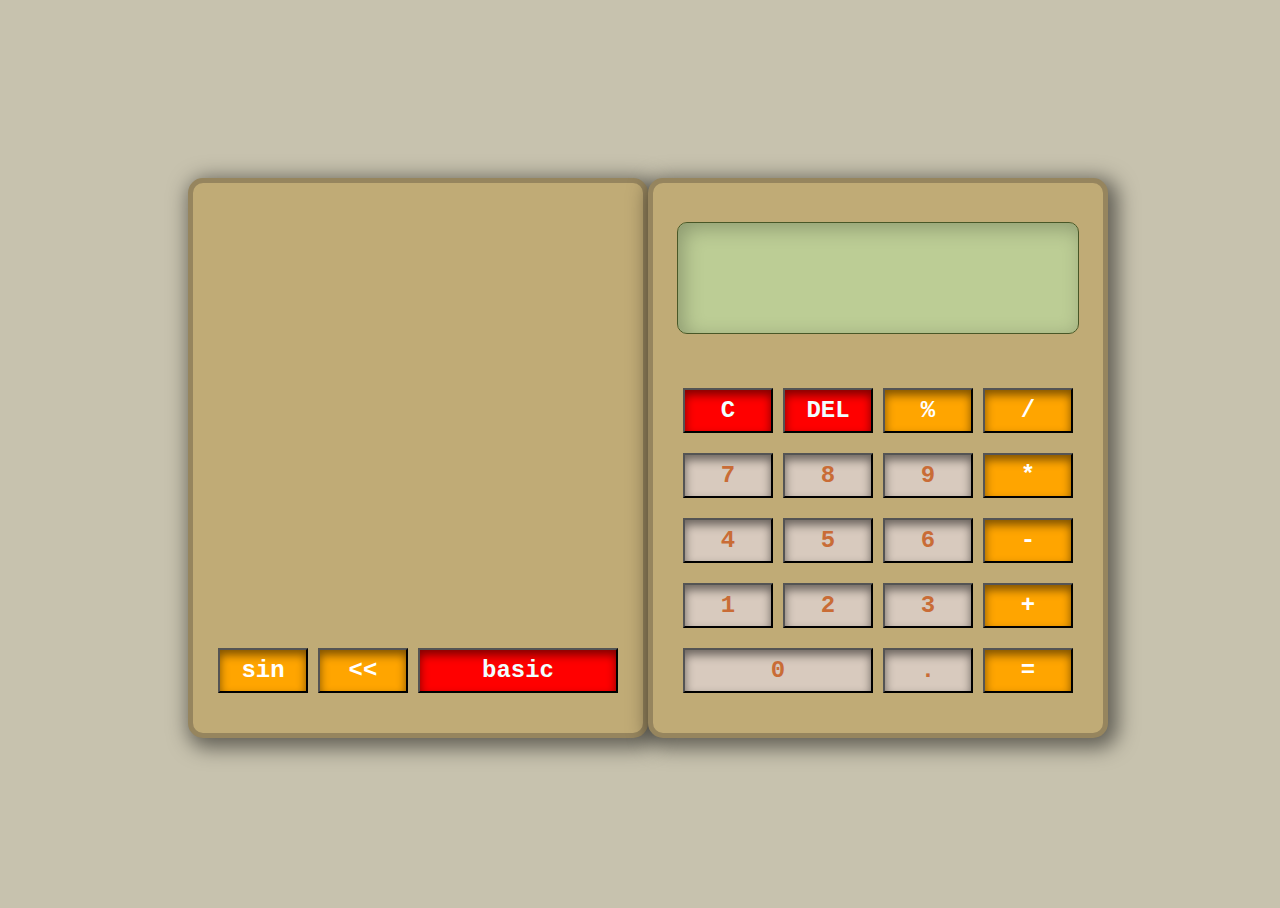
<file: index.html>
<!DOCTYPE html>
<html lang="en">

<head>
    <meta charset="UTF-8">
    <meta http-equiv="X-UA-Compatible" content="IE=edge">
    <meta name="viewport" content="width=device-width, initial-scale=1.0">
    <title>Calculator</title>
    <link href="style.css" rel="stylesheet">
</head>

<body>
    <div class="calculator-frame">
        <div class="buttons">
            <button class="operator">sin</button>
            <button class="operator">&lt;&lt;</button>
            <button class="type">basic</button>
        </div>

    </div>
    <div class="calculator-frame">
        <div class="container">
            <div class="second-display"></div>
            <div class="display"></div>
        </div>
        <div class="buttons">
            <button class="clear">C</button>
            <button class="del">DEL</button>
            <button class="operator">%</button>
            <button class="operator">/</button>
            <button class="number">7</button>
            <button class="number">8</button>
            <button class="number">9</button>
            <button class="operator">*</button>
            <button class="number">4</button>
            <button class="number">5</button>
            <button class="number">6</button>
            <button class="operator">-</button>
            <button class="number">1</button>
            <button class="number">2</button>
            <button class="number">3</button>
            <button class="operator">+</button>
            <button class="number zero">0</button>
            <button class="decimal">.</button>
            <button class="operator equal">=</button>
        </div>
    </div>
    <script type="module" src="main.js"></script>
</body>

</html>
</file>
<file: style.css>
body {
    display: flex;
    align-items: center;
    justify-content: center;
    position: absolute;
    width: 100%;
    height: 100%;
    overflow: hidden;
    background-color: #0d3461;
    background-color: rgb(199, 194, 174);
}

.calculator-frame {
    display: flex;
    justify-content: center;
    align-items: flex-end;
    flex-wrap: wrap;
    width: 450px;
    height: 550px;
    border: 5px solid #96855e;
    border-radius: 15px;
    background-color: #c0ab76;
    box-shadow: 5px 5px 20px 5px rgba(0, 0, 0, 0.5);
}

.container {
    font-family: 'Courier New', Courier, monospace;
    width: 380px;
    height: 80px;
    background-color: #bccd95;
    color: darkblue;
    align-items: center;
    border: 1px solid #485727;
    border-radius: 10px;
    padding: 10px;
    padding-top: 20px;
    overflow: hidden;
    box-shadow: inset 5px 5px 20px 0px rgba(0, 0, 0, 0.25);
}

.second-display {
    font-size: 22px;
    padding-left: 5px;
}

.display {
    font-size: 42px;

}

.buttons {
    display: grid;
    grid-template-columns: auto auto auto auto;
    margin-bottom: 35px;

}

button {
    font-family: 'Courier New', Courier, monospace;
    font-weight: 600;
    font-size: x-large;
    color: azure;
    width: 90px;
    height: 45px;
    margin: 5px;
    margin-top: 15px;
    border-style: outset;
    box-shadow: inset 0px 5px 10px 0px rgba(0, 0, 0, 0.5);
}

.type {
    width: 200px;
}

button:hover {
    transform: translateY(5px);
    box-shadow: inset 0px 10px 20px 2px rgba(0, 0, 0, 0.25);
}

.number,
.decimal {
    background-color: #d8cabe;
    color: #c96c36;
}

.number:hover,
.decimal:hover {
    background-color: #e4ddd7;
    color: #c07d55;
}

.number:active,
.decimal:active {
    background-color: #c4ab96;
    color: #a8511e;

}

.operator,
.equal {
    color: white;
    background-color: orange;

}

.operator:hover,
.equal:hover {
    background-color: #ffc353;

}

.operator:active,
.equal:active {
    background-color: #e69500;

}

.zero {
    grid-column: 1 / 3;
    width: auto;
}

.clear,
.del,
.type {
    background-color: red;
}

.clear:hover,
.del:hover,
.type:hover {
    background-color: rgb(247, 83, 83);
}

.clear:active,
.del:active,
.type:active {
    background-color: rgb(196, 27, 5);
}
</file>
